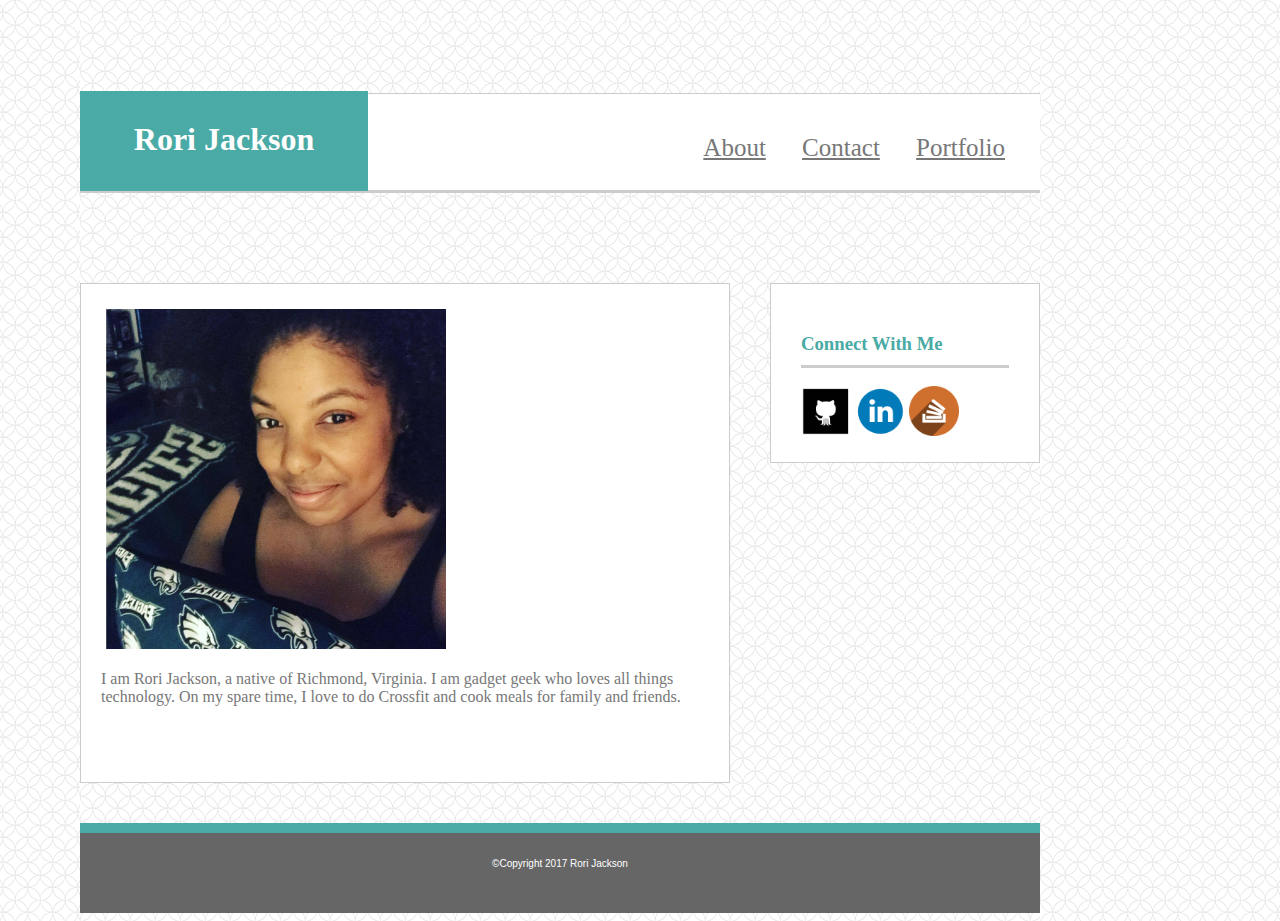
<file: index.html>
<!DOCTYPE html>
<html lang="en-us">
<header>
    <meta charset="UTF-8">
    <title>Basic Portfolio</title>
    <link rel="stylesheet" type="text/css" href="assets/css/style.css">
</header>
<body>
    <h1>Rori Jackson</h1>
    <nav>
            <a class="about" href="index.html">About</a>
            <a class="contact" href="contact.html">Contact</a>
            <a class="portfolio" href="portfolio.html">Portfolio</a>
    </nav>
    <div class="connectWithMe">
            <h3 class="connect">Connect With Me</h3>
            <div id="iconList">
                <a href="https://github.com/beeutfullymade81"><img class="github" src="assets/images/github2.png" alt="Github icon"></a>
                <a href="https://www.linkedin.com/in/rori-alexander-jackson-28012122/"><img class="linkedin" src="assets/images/linkedin2.png" alt="LinkedIn icon"></a>
                <a href="https://stackoverflow.com/users/8967675/rori-jackson"><img class="stack" src="assets/images/stackover2.png" alt="Stackoverflow icon"></a> 
            </div>
        </div> 

    <div class="maincontent">
    <div class="proimage">
    <img class="mainphoto" src="assets/images/profile.jpg">
</div>
<p>I am Rori Jackson, a native of Richmond, Virginia.  I am gadget geek who loves all things technology.  On my spare time, I love to do Crossfit and cook meals for family and friends.</p>
    </div>
    
    <footer>&copy;Copyright 2017 Rori Jackson</footer>
    
  
    
</body>
</html>
</file>
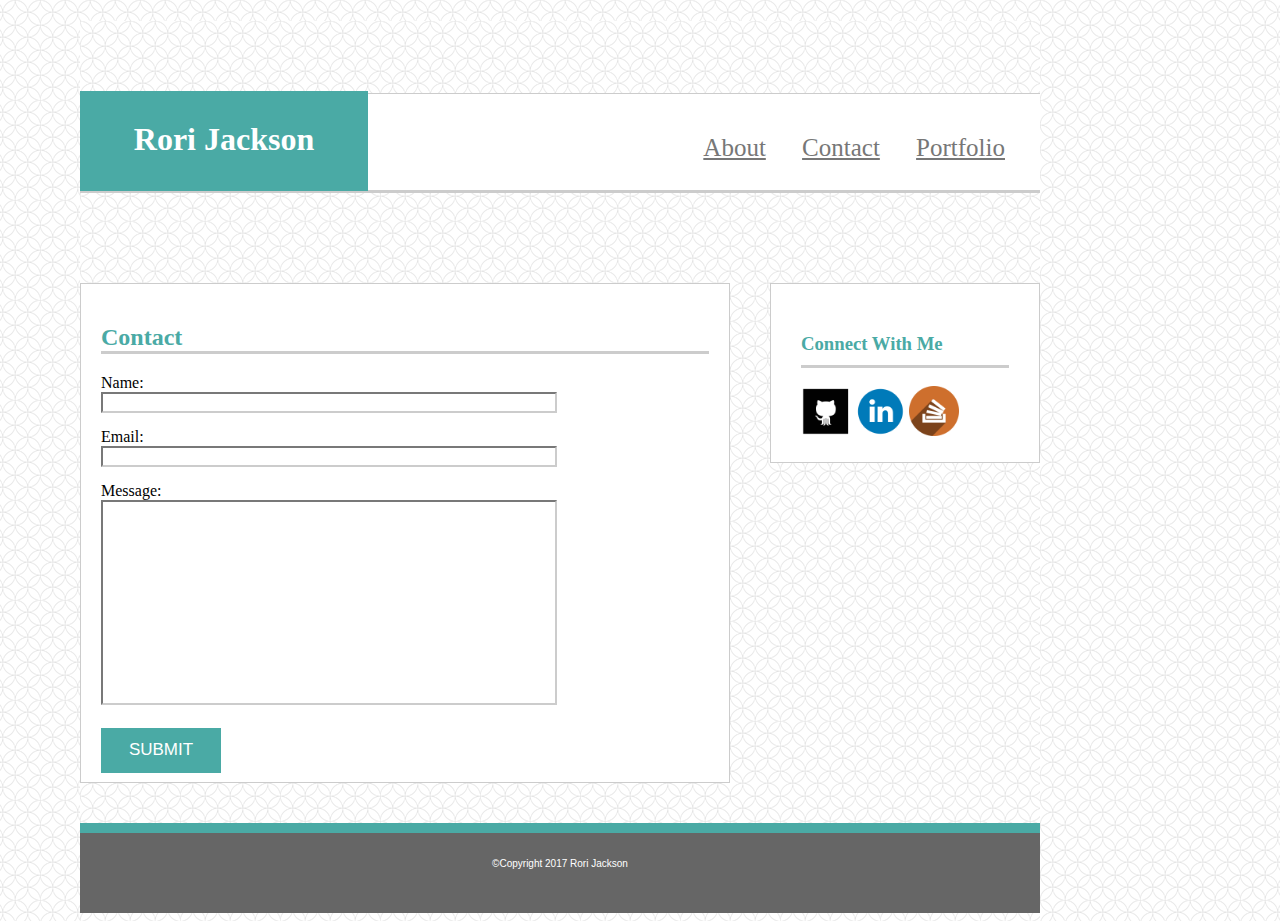
<file: contact.html>
<!DOCTYPE html>
<html lang="en-us">
<header>
    <meta charset="UTF-8">
    <title>Basic Portfolio</title>
    <link rel="stylesheet" type="text/css" href="assets/css/style.css">
</header>
<body>
    <h1>Rori Jackson</h1>
    <nav>
        <a class="about" href="index.html">About</a>
        <a class="contact" href="contact.html">Contact</a>
        <a class="portfolio" href="portfolio.html">Portfolio</a>
    </nav>

    <div class="connectWithMe">
        <h3 class="connect">Connect With Me</h3>
        <div id="iconList">
            <a href="https://github.com/beeutfullymade81"><img class="github" src="assets/images/github2.png" alt="Github icon"></a>
            <a href="https://www.linkedin.com/in/rori-alexander-jackson-28012122/"><img class="linkedin" src="assets/images/linkedin2.png" alt="LinkedIn icon"></a>
            <a href="https://stackoverflow.com/users/8967675/rori-jackson"><img class="stack" src="assets/images/stackover2.png" alt="Stackoverflow icon"></a> 
        </div>
    </div> 
    <div class="contactme">
        <h2 class="contactheader">Contact</h2>
        <form>
               <div class="namedform"> Name:<br>
                <input type="text" name="name"><br></div>
                <div class="emailedform">Email:<br>
                <input type="text" name="email"><br></div>
                <div class="messagedform">Message:<br>
                <input class="messaged" type="text" name="message"></div><br>
        </form>
        <button>SUBMIT</button>
        </div>
        
        <footer>&copy;Copyright 2017 Rori Jackson</footer>
</body>
</html>
</file>
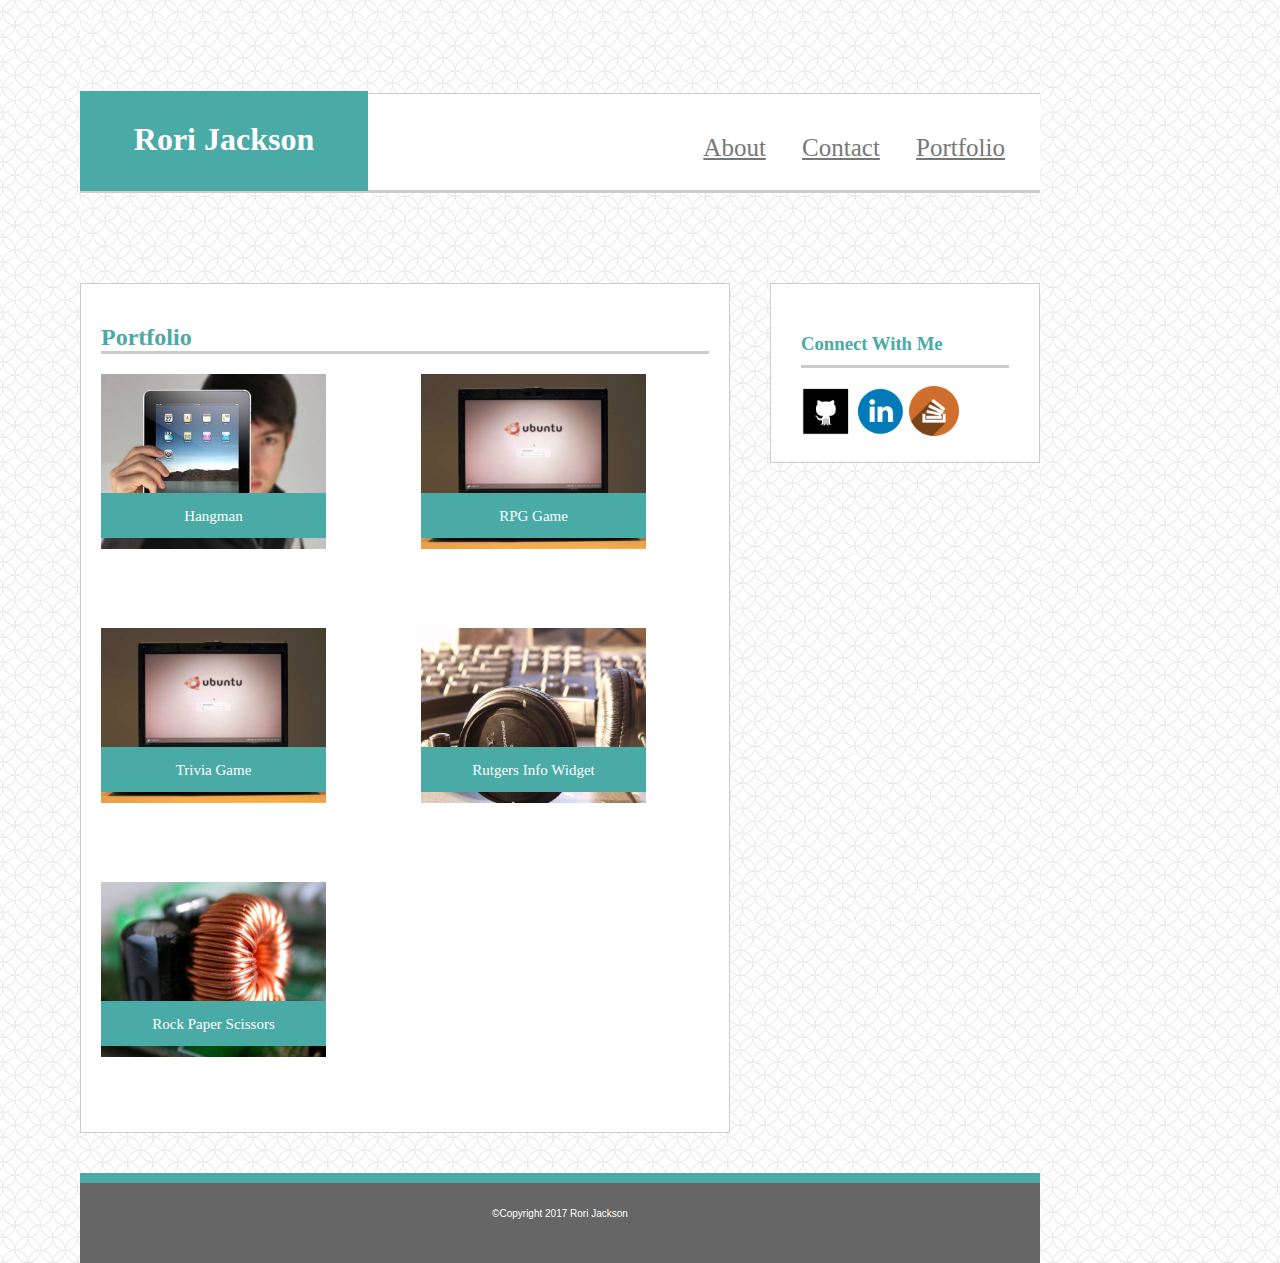
<file: portfolio.html>
<!DOCTYPE html>
<html lang="en-us">
<header>
    <meta charset="UTF-8">
    <title>Basic Portfolio</title>
    <link rel="stylesheet" type="text/css" href="assets/css/style.css">
</header>
<body>
    <h1>Rori Jackson</h1>
    <nav>
            <a class="about" href="index.html">About</a>
            <a class="contact" href="contact.html">Contact</a>
            <a class="portfolio" href="portfolio.html">Portfolio</a>
    </nav>
    
    <div class="connectWithMe">
            <h3 class="connect">Connect With Me</h3>
            <div id="iconList">
                <a href="https://github.com/beeutfullymade81"><img class="github" src="assets/images/github2.png" alt="Github icon"></a>
                <a href="https://www.linkedin.com/in/rori-alexander-jackson-28012122/"><img class="linkedin" src="assets/images/linkedin2.png" alt="LinkedIn icon"></a>
                <a href="https://stackoverflow.com/users/8967675/rori-jackson"><img class="stack" src="assets/images/stackover2.png" alt="Stackoverflow icon"></a> 
            </div>
        </div> 
    
    <div class="porfoliobody">
            <h2 class="portfolioHeader">Portfolio</h2>
            <div class="portfolio1"><a href="#" target="_blank"><img class="portfoliophoto" src="assets/images/portfolio1.jpg" alt="Hangman"><p class="labels">Hangman</p></a></div>
            <div class="portfolio2"><a href="#" target="_blank"><img class="portfoliophoto" src="assets/images/portfolio2.jpg" alt="RPG Game"><p class="labels">RPG Game</p></a></div>
            <div class="portfolio3"><a href="#" target="_blank"><img class="portfoliophoto" src="assets/images/portfolio3.jpg" alt="Trivia Game"><p class="labels">Trivia Game</p></a></div>
            <div class="portfolio4"><a href="#" target="_blank"><img class="portfoliophoto" src="assets/images/portfolio4.jpg" alt="Rutgers Info Widget"><p class="labels">Rutgers Info Widget</p></a></div>
            <div class="portfolio5"><a href="#" target="_blank"><img class="portfoliophoto" src="assets/images/portfolio5.jpg" alt="Rock Paper Scissors"><p class="labels">Rock Paper Scissors</p></a></div>
    </div>
    <footer>&copy;Copyright 2017 Rori Jackson</footer>
</body>
</html>
</file>
<file: assets/css/style.css>
*{
    box-sizing: border-box;
    border-color: #cccccc;
    background: white;

}
html, body {
    height: 100%;
    width: 960px;
    margin-left: 40px;
    margin-right: 40px;
    background: url('../images/spiration.png')
}

img.mainphoto {
    width: 350px;
    height: 350px;
    float: left;
    padding: 5px;

}

button {
	background: #4aaaa5;
	border: 0px;
	height: 45px;
	width: 120px;
	color: white;
	font-family: 'Arial', 'Helvetica Neue', Helvetica, sans-serif;
	font-size: 17px;
    margin-top: 5px;
}

h1 {
    color: white;
    background: #4aaaa5;
    border-color: #cccccc;
    width: 30%;
    text-align: center;
    height: 100px;
    padding: 30px;
    z-index: 70;
    bottom: -70px;
    position: relative;
    font-family: 'Georgia', Times', Times New Roman, serif;
}

nav {
	padding-top: 40px;
    float: right;
    width: 100%;
    text-align: right;
    height: 100px;
    float: right;
    padding-right: 30px;
    border-bottom: 3px solid #cccccc;
    position: relative;
    top: -50px;
    border-top: 1px solid #cccccc;
    text-decoration: none;
    font-size: 25px;

}
footer {
    clear: both;
    background: #666666;
    color: white;
    font-family: 'Arial', 'Helvetica Neue', Helvetica, sans-serif;
    text-align: center;
    padding-top: 25px;
    font-size: 10px;
    margin-top: 90px;
    height: 90px;
    border-top: 10px solid #4aaaa5;
    position: relative;


}

p {
    color: #777777;
    float: right;
}

.maincontent {
    padding: 20px;
    margin-top: 40px;
    border: 1px solid #cccccc;
    width: 650px;
    height: 500px;
    float: left;
    margin-bottom: 40px;
    
}
.contactme {
    padding: 20px;
    margin-top: 40px;
    border: 1px solid #cccccc;
    width: 650px;
    height: 500px;
    float: left;
    margin-bottom: 40px;
}

.contactheader {
    clear: both;
    border-bottom: 3px solid #cccccc;
    
}

h2,h3 {
    color: #4aaaa5;
    font-family: 'Georgia', Times', Times New Roman, serif;
}

img.github {
    width: 50px;
    height: 50px;

}

img.linkedin {
    width: 50px;
    height: 50px;
}

img.stack {
    width: 50px;
    height: 50px;

}

.namedform {
    margin-top: 10px;
	margin-bottom: 15px;
}
.emailedform {
    margin-top: 10px;
    margin-bottom: 15px;

}
}
.messagedform {
	width: 100%;
    margin-top: 15px;
}

input {
    width: 75%;
}

.messaged {
    height: 205px;
}
.about {
    padding: 5px;
    margin-right: 10px;
    color: #777777;

}

.contact {
    padding: 5px;
    margin-right: 10px;
    margin-left: 10px;
    color: #777777;

}

.portfolio{
    padding: 5px;
    margin-left: 10px;
    color: #777777;
}

.connectWithMe {
    margin-top: 40px;
    border: 1px solid #cccccc;
    width: 270px;
    height: 180px;
    padding-right: 30px;
    padding-top: 30px;
    padding-left: 30px;
    float: right;
}
.connect {
    clear: both;
    border-bottom: 3px solid #cccccc;
    padding-bottom: 10px;

}
.porfoliobody {
    padding: 20px;
    margin-top: 40px;
    border: 1px solid #cccccc;
    width: 650px;
    height: 850px;
    float: left;
    margin-bottom: 40px;

}

.portfoliophoto {
    width: 225px;
    height: 175px;
}

.labels {
    box-sizing: border-box;
	background: #4aaaa5;
	color: white;
	height: 45px;
	padding-top: 15px;
	width: 100%;
	text-align: center;
    font-size: 15px;
    position: relative;
    top: -75px;
}
.portfolio1 {
    width: 225px;
    z-index: 10;
    float: left;

}

.portfolio2 {
    width: 225px;
    z-index: 10;
    float: left;
    margin-left: 95px;
}

.portfolio3 {
    width: 225px;
    z-index: 10;
    float: left;
}
.portfolio4 {
    width: 225px;
    z-index: 10;
    float: left;
    margin-left: 95px;

}
.portfolio5 {
    width: 225px;
    z-index: 10;
}

.portfolioHeader {
    clear: both;
    border-bottom: 3px solid #cccccc;
 
    
}
</file>
